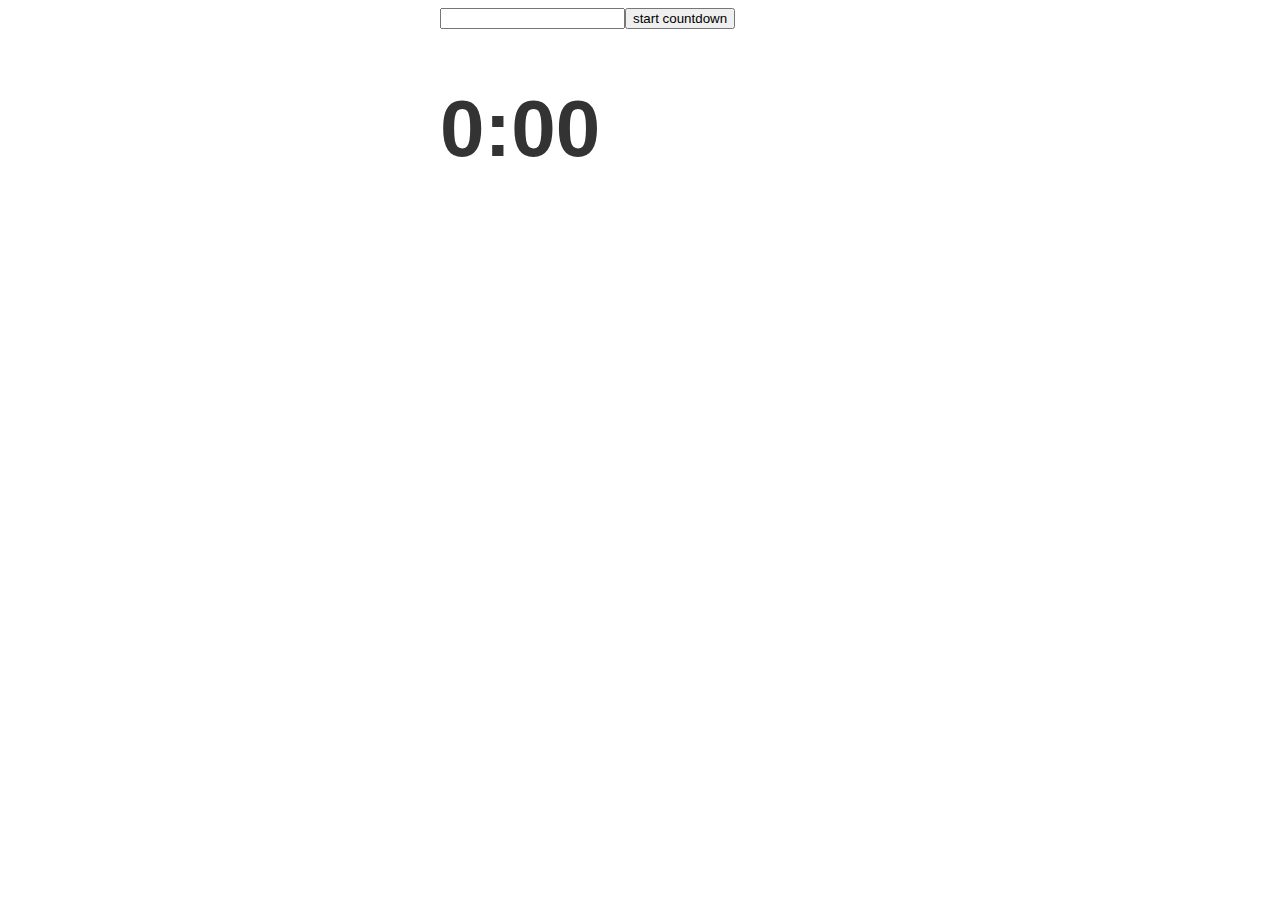
<file: index.html>
<!DOCTYPE html>
<html>
<head lang="en">
    <meta charset="UTF-8">
    <title>Countdown</title>
    <link rel="stylesheet" type="text/css" href="main.css">
</head>
<body>
<div id="container">
    <div id="inputArea"></div>

    <h1>
        <time id="time">0:00</time>
    </h1>

</div>


<script src="script.js" id=""></script>
</body>
</html>
</file>
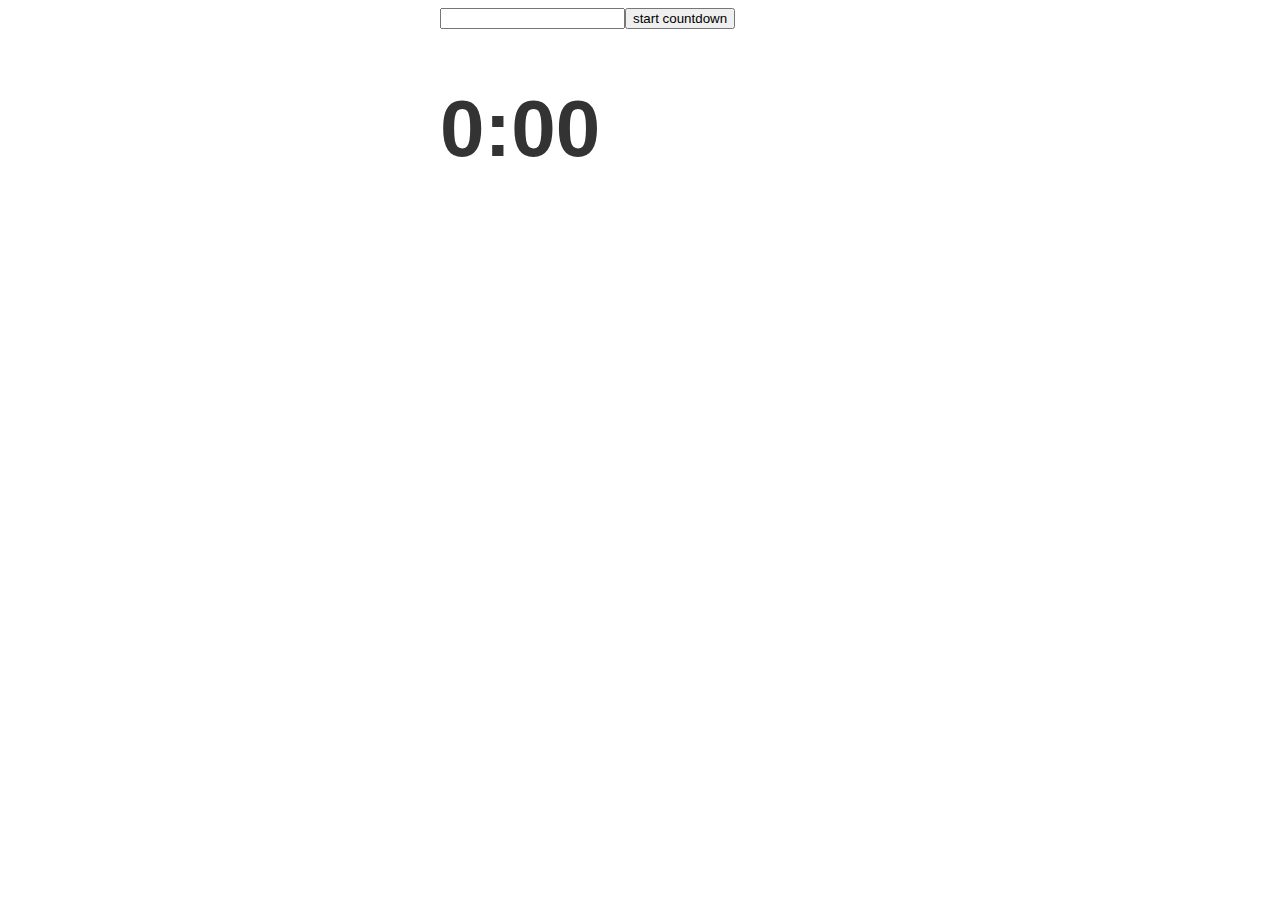
<file: indexref.html>
<!doctype html>
<head>
    <title>Countdown</title>
    <style type="text/css">
        body {
            font-family: sans-serif;
            color: #333;
        }
        #container {
            width: 400px;
            margin: auto;
        }
        h1 { font-size: 5em; }
    </style>
</head>
<body>
<div id="container">
    <div id="inputArea">
    </div>

    <h1 id="time">0:00</h1>

</div>
<script src="script.js"></script>
</body>
</html>
</file>
<file: main.css>
/*body {*/
    /*font-family: sans-serif;*/
    /*color: #333;*/
/*}*/
/*#cotainaer {*/
    /*width: 400px;*/
    /*margin: auto;*/
/*}*/
/*h1 {font-size: 5mm;}*/
body {
    font-family: sans-serif;
    color: #333;
}
#container {
    width: 400px;
    margin: auto;
}

h1{
    font-size: 5em;
}
</file>
